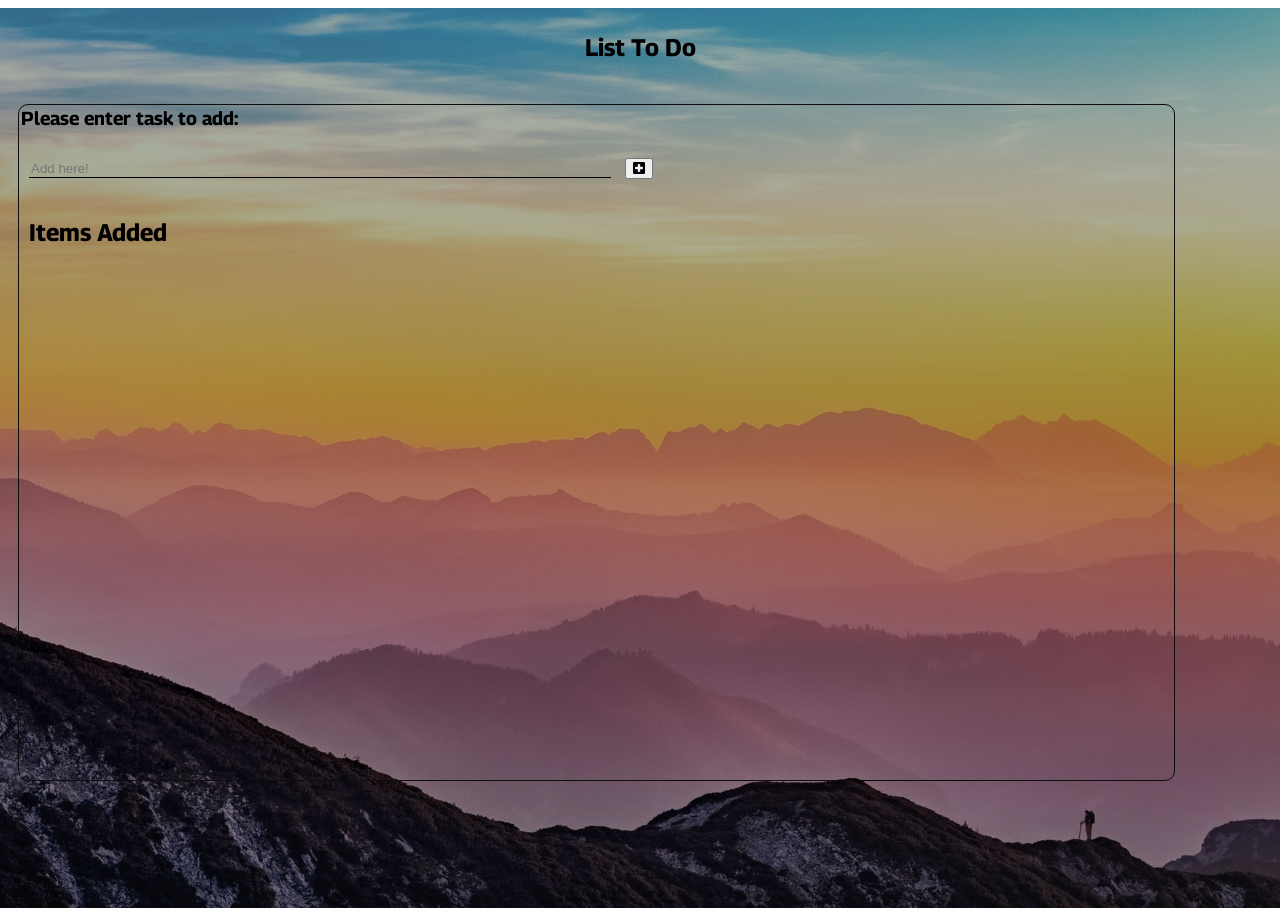
<file: index.html>
<!DOCTYPE html>
<html lang="en">

<head>
    <meta charset="UTF-8">
    <meta http-equiv="X-UA-Compatible" content="IE=edge">
    <meta name="viewport" content="width=device-width, initial-scale=1.0">
    <title>List To Do</title>
    <link rel="stylesheet" href="list-to-do.css">
    <link rel="stylesheet" href="https://pro.fontawesome.com/releases/v5.10.0/css/all.css"
        integrity="sha384-AYmEC3Yw5cVb3ZcuHtOA93w35dYTsvhLPVnYs9eStHfGJvOvKxVfELGroGkvsg+p" crossorigin="anonymous" />
    <link href="https://fonts.googleapis.com/css2?family=Georama&display=swap" rel="stylesheet">
</head>

<body>
    <section class="background">
        <div class="heading">
            <h1>List To Do</h1>
        </div>

        <div class="container">
            <div class="fillarea">

                <h3>Please enter task to add:</h3><br>
                <input type="text" name="task" placeholder="Add here!" id="userinput" size=40px>
                <button id=submit><i class="fas fa-plus-square"></i></button>
                <!-- <button id=delete></button><br> -->

                <div class="itemadd">
                    <h2>Items Added</h2>
                    <!-- <div class="to-do"> -->
                    <ul id="listitem"></ul>
                    <!-- </div> -->
                </div>
            </div>


        </div>
    </section>
    <script src="list-to-do.js"></script>
</body>

</html>
</file>
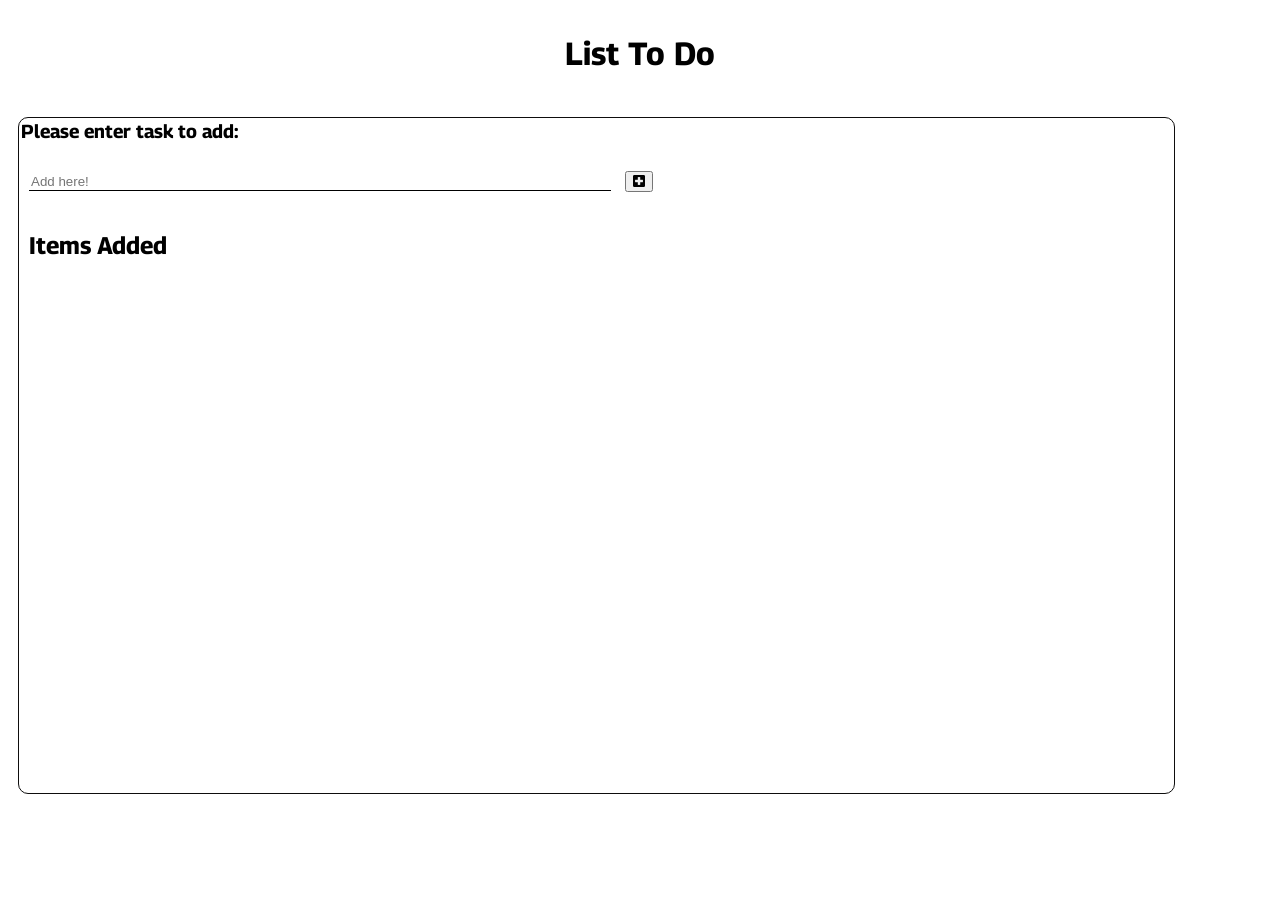
<file: list-to-do.html>
<!DOCTYPE html>
<html lang="en">

<head>
    <meta charset="UTF-8">
    <meta http-equiv="X-UA-Compatible" content="IE=edge">
    <meta name="viewport" content="width=device-width, initial-scale=1.0">
    <title>List To Do</title>
    <link rel="stylesheet" href="list-to-do.css">
    <link rel="stylesheet" href="https://pro.fontawesome.com/releases/v5.10.0/css/all.css"
        integrity="sha384-AYmEC3Yw5cVb3ZcuHtOA93w35dYTsvhLPVnYs9eStHfGJvOvKxVfELGroGkvsg+p" crossorigin="anonymous" />
    <link href="https://fonts.googleapis.com/css2?family=Georama&display=swap" rel="stylesheet">
</head>

<body>
    <div class="heading">
        <h1>List To Do</h1>
    </div>

    <div class="container">
        <div class="fillarea">

            <h3>Please enter task to add:</h3><br>
            <input type="text" name="task" placeholder="Add here!" id="userinput" size=40px>
            <button id=submit><i class="fas fa-plus-square"></i></button>
            <!-- <button id=delete></button><br> -->

            <div class="itemadd">
                <h2>Items Added</h2>
                <!-- <div class="to-do"> -->
                    <ul id="listitem"></ul>
                <!-- </div> -->
            </div>
        </div>


    </div>
    <script src="list-to-do.js"></script>
</body>

</html>
</file>
<file: list-to-do.css>
html,body{
    margin:0px;
    height:100%;
    font-family: 'Georama', sans-serif;
}
section{ background-image: url(background.jpg);
    background-position: center;
    background-size: cover;
z-index: 1;
position: relative;
height: 100%;}

section::after{
content: "";
background-color: black;
opacity: .3;
z-index: -1;
position: absolute;
width: 100%;
height: 100%;
left:0;
top:0;
}
.heading{
    /* background-color: rgba(132, 247, 212, 0.781); */
    color:Black;
    text-align: center;
    margin:.5rem;
    padding:5px;
}

.container{
    display: flex;
    /* border:1px solid rgb(255, 254, 252); */
    padding:10px;
    margin:.5rem;
    width: 95%;
    height: 75%;
    flex-wrap: wrap;
}
.fillarea{
    /* background-image: linear-gradient(to right, rgba(255, 0, 0, 0.151), rgba(255, 72, 0, 0.767)); */
    display: inline-block;
    border:1px solid rgb(14, 13, 13);
    width: 95%;
    height: 100%;
    border-radius: 10px;
}

.itemadd{
    display: inline-block;
    padding:10px;
    height: 70%;
    width:50%;


}

input{margin:2px;}
h3{margin:2px;}
input[type="submit"]{
    margin-top:4px;
    padding:10px;
}
input[type="text"]{
    width: 50%;
    margin:10px;
    border:none;
    border-bottom: 1px solid black;
    background-color: transparent;
}
input:focus{outline:none}
@media screen and (max-width:450px){
.container{width: 95%;}

.fillarea{align-self: flex-start;
        width: 100%;
}
.itemadd{width: 80%;}
}
.to-do{
    margin:5px;
    padding:5px;
    display: flex;
    flex-wrap: wrap;
    border-radius: 5px;
    background-image: linear-gradient(to right, rgba(247, 225, 101, 0.384), rgba(157, 255, 0, 0));
}
ul{list-style-type: none;}

.deletebutton{
    background-color: rgb(252, 224, 215);
    margin-left: auto;
}
</file>
